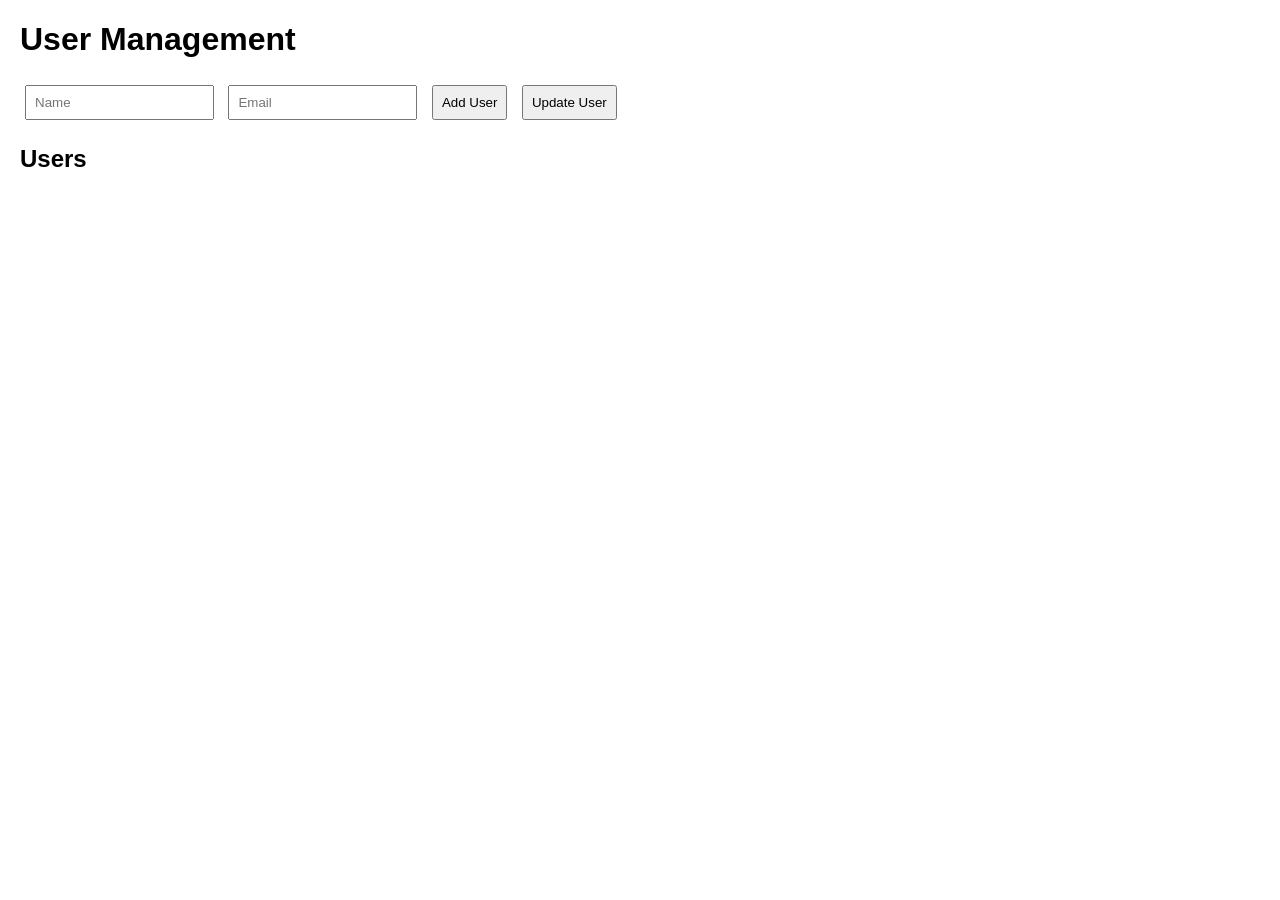
<file: FlaskApplication/templates/index.html>
<!DOCTYPE html>
<html lang="en">
<head>
  <meta charset="UTF-8">
  <meta name="viewport" content="width=device-width, initial-scale=1.0">
  <title>User Management</title>
  <style>
    body { font-family: Arial, sans-serif; margin: 20px; }
    input, button { margin: 5px; padding: 8px; }
    .user { border: 1px solid #ccc; padding: 10px; margin: 5px 0; }
    .user button { margin-left: 5px; }
  </style>
</head>
<body>

  <h1>User Management</h1>

  <div>
    <input type="text" id="name" placeholder="Name">
    <input type="email" id="email" placeholder="Email">
    <button onclick="addUser()">Add User</button>
    <button onclick="updateUser()">Update User</button>
  </div>

  <h2>Users</h2>
  <div id="userList"></div>

  <script>
    const API_URL = 'http://127.0.0.1:5000/users';
    let selectedUserId = null;

    // Fetch all users
    async function fetchUsers() {
      const response = await fetch(API_URL);
      const users = await response.json();
      const userList = document.getElementById('userList');
      userList.innerHTML = '';
      users.forEach(user => {
        const div = document.createElement('div');
        div.className = 'user';
        div.innerHTML = `
          <strong>${user.name}</strong> (${user.email})
          <button onclick="selectUser(${user.id}, '${user.name}', '${user.email}')">Edit</button>
          <button onclick="deleteUser(${user.id})">Delete</button>
        `;
        userList.appendChild(div);
      });
    }

    // Add user
    async function addUser() {
      const name = document.getElementById('name').value;
      const email = document.getElementById('email').value;

      if (!name || !email) return alert('Please enter name and email.');

      await fetch(API_URL, {
        method: 'POST',
        headers: { 'Content-Type': 'application/json' },
        body: JSON.stringify({ name, email })
      });

      document.getElementById('name').value = '';
      document.getElementById('email').value = '';
      fetchUsers();
    }

    // Select user for update
    function selectUser(id, name, email) {
      selectedUserId = id;
      document.getElementById('name').value = name;
      document.getElementById('email').value = email;
    }

    // Update user
    async function updateUser() {
      if (!selectedUserId) return alert('No user selected.');

      const name = document.getElementById('name').value;
      const email = document.getElementById('email').value;

      await fetch(`${API_URL}/${selectedUserId}`, {
        method: 'PUT',
        headers: { 'Content-Type': 'application/json' },
        body: JSON.stringify({ name, email })
      });

      selectedUserId = null;
      document.getElementById('name').value = '';
      document.getElementById('email').value = '';
      fetchUsers();
    }

    // Delete user
    async function deleteUser(id) {
      await fetch(`${API_URL}/${id}`, { method: 'DELETE' });
      fetchUsers();
    }

    // Initial load
    fetchUsers();
  </script>

</body>
</html>
</file>
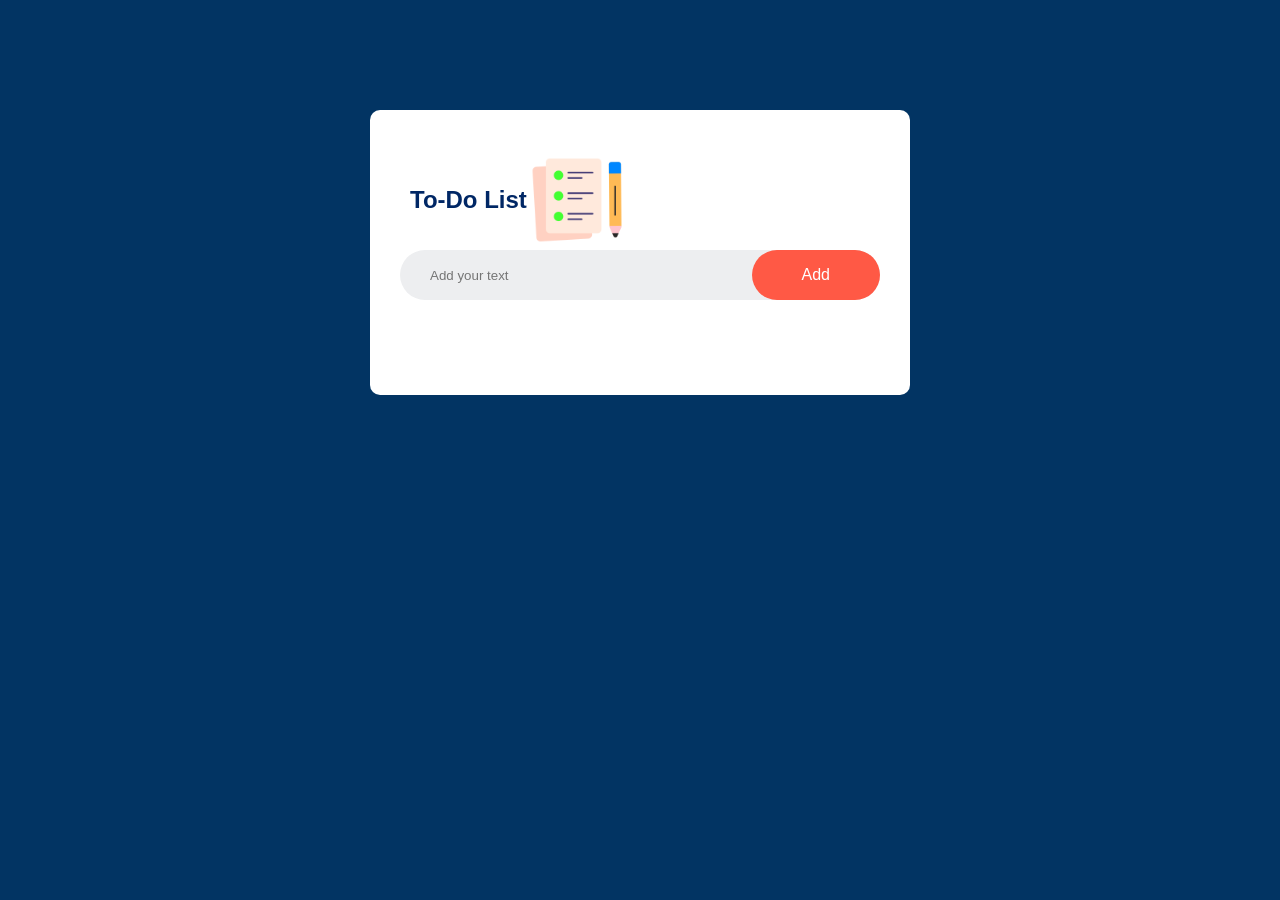
<file: M1_WebTechnologies_Assignments/A1_ToDo_Applications/index.html>
<!--Case Study 1: To-Do List Application-->

<!DOCTYPE html>
<html>
    <head>
    <meta charset="UTF-8" />
    <meta name="viewport" content="width=device-width, initial-scale=1" >
    <title>To-Do List App</title>
    <link rel="stylesheet" href="style.css" >
    </head>
    <body>
        <div class="container">
            <div class = "todo-app"> 
            <h2> To-Do List <img src="images/icon.png"> </h2>
            <div class="row">
                <input type="text" id="input-box" placeholder="Add your text">
                <button onclick="addTask()"> Add </button>
            </div>
            <ol id="list-container">
                <!--<li class="checked">Task 1</li>
                <li>Task 2</li>
                <li>Task 3</li>
               -->
            </ol>
            </div>
        </div>   
        <script src="script.js"></script>
    </body>
</html>
</file>
<file: M1_WebTechnologies_Assignments/A1_ToDo_Applications/style.css>
*{
    margin: 0;
    padding: 0;
    font-family: 'Poppins' , sans-serif;
    box-sizing: border-box;
}

.container{
    width: 100%;
    min-height: 100vh;
    background: linear-gradient(135deg, #023463, #023463);
    padding: 10px;
}
.todo-app{
    width: 100%;
    max-width: 540px;
    background: #fff;
    margin: 100px auto 20px;
    padding: 40px 30px 70px;
    border-radius: 10px;
}
.todo-app h2{
    color: #002765;
    display: flex;
    align-items: center;
    margin-left: 10px;
}
.row {
    display: flex;
    align-items: center;
    justify-content: space-between;
    background: #edeef0;
    border-radius: 30px;
    padding-left: 20px;
    margin-bottom: 25px;
}
input{
    flex: 1;
    border: none;
    outline: none;
    background: transparent;
    padding: 10px;
    font-weight: 14px;
}
button{
    border: none;
    outline: none;
    padding: 16px 50px;
    background: #ff5945;
    color: #fff;
    font-size: 16px;
    cursor: pointer;
    border-radius: 40px;
}
ol li{
    list-style: none;
    font-size: 17px;
    padding: 12px 8px 12px 50px;
    user-select: none;
    cursor: pointer;
    position: relative;
}
ol li::before{
    content: '';
    position: absolute;
    height: 28px;
    width: 28px;
    border-radius: 50%;
    background-image: url(images/unchecked.png);
    background-size: cover;
    background-position: center;
    top: 12px;
    left: 8px;
}
ol li.checked{
    color: #555;
    text-decoration: line-through;
}
ol li.checked::before{
    background-image: url(images/checked.png);
}
ol li span{
    position: absolute;
    right: 0;
    top: 5px;
    width: 40px;
    height: 40px;
    font-size: 22px;
    color: #555;
    line-height: 40px;
    text-align: center;
    border-radius: 50%;
}
ol li span:hover{
    background: #edeef0;

}
</file>
